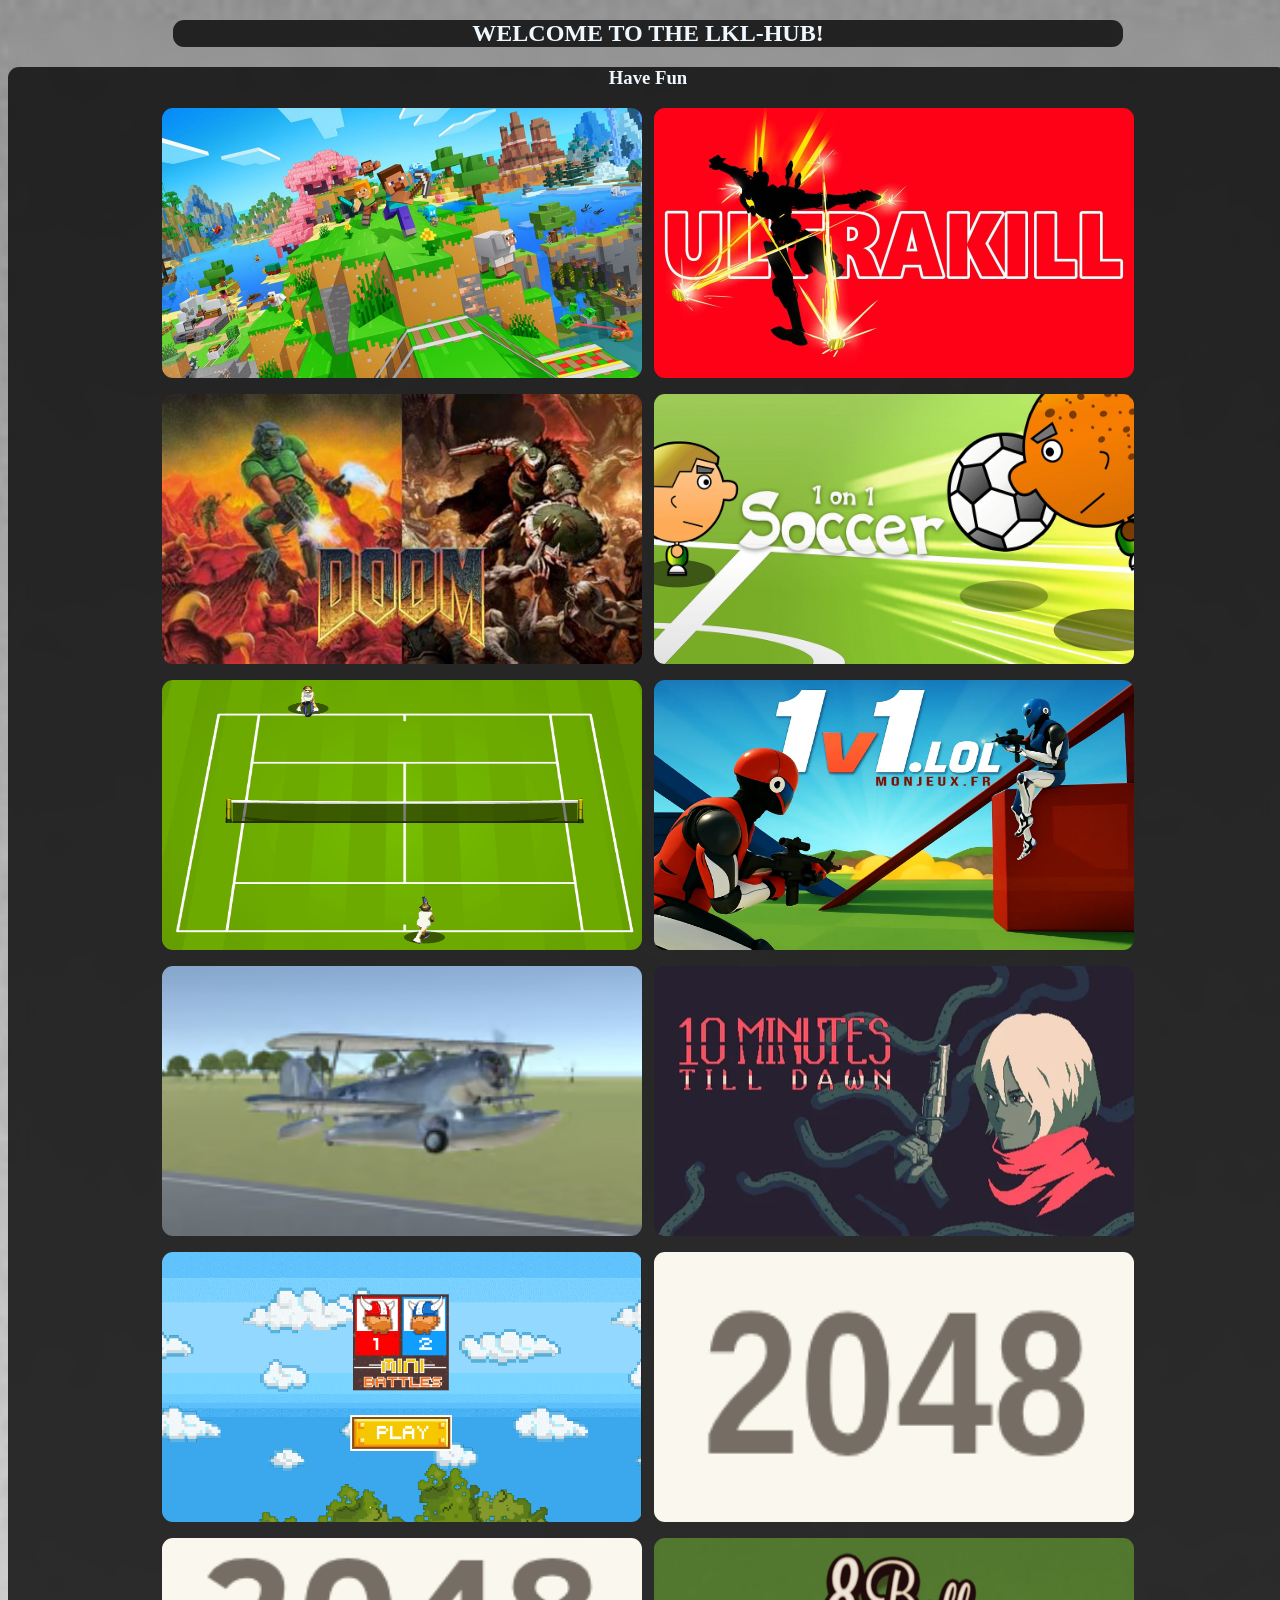
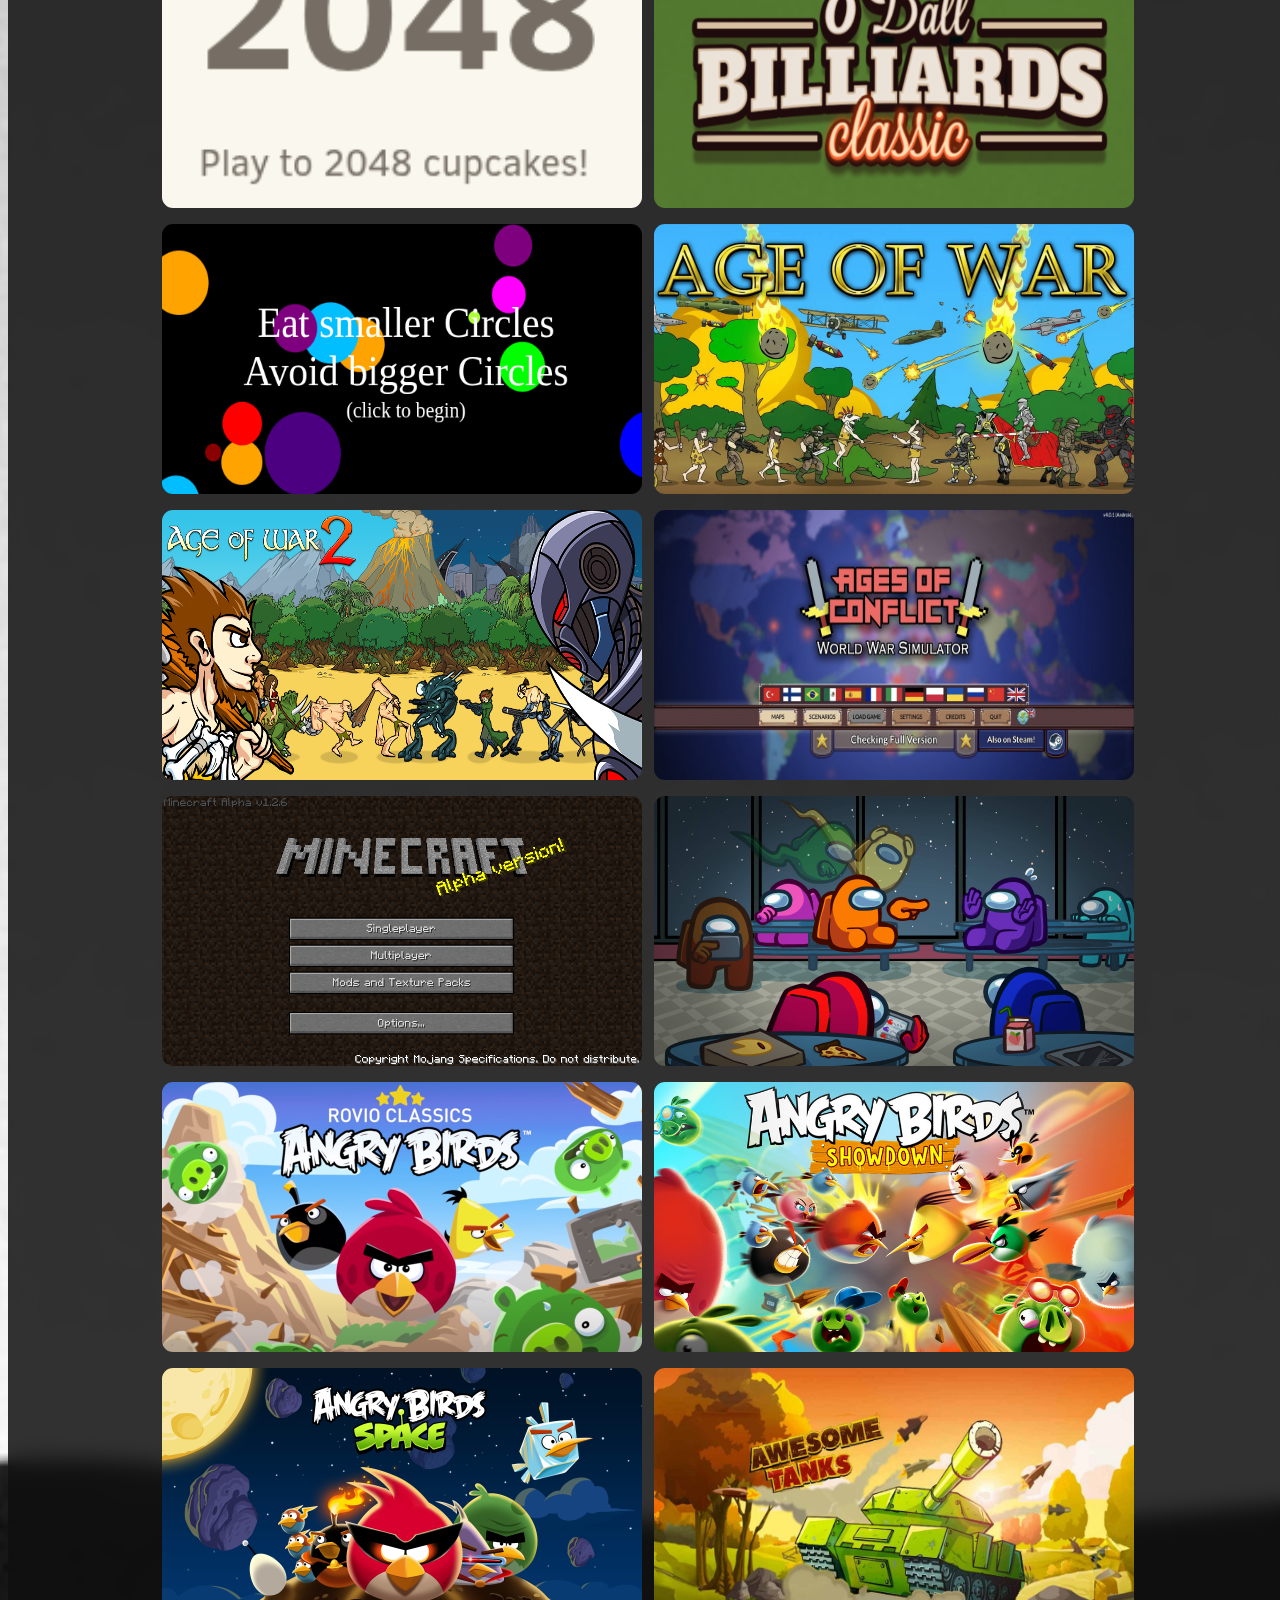
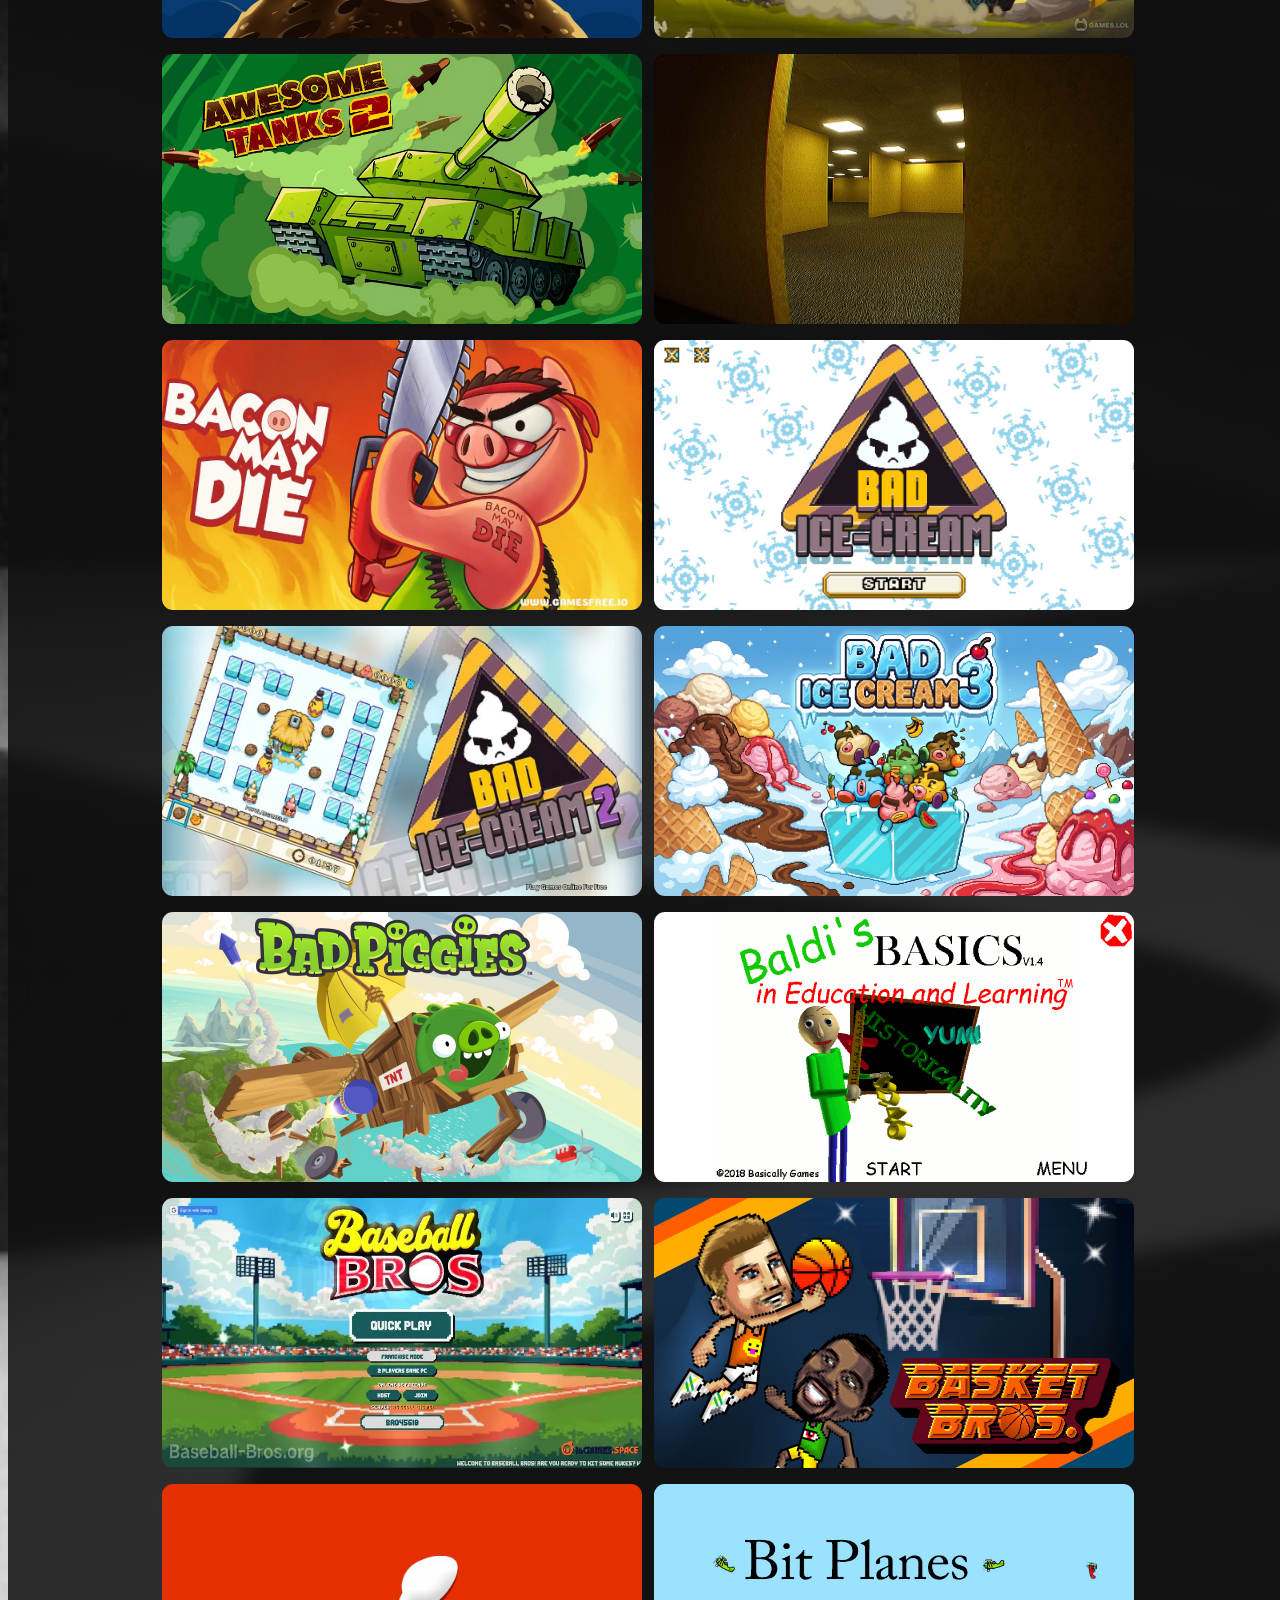
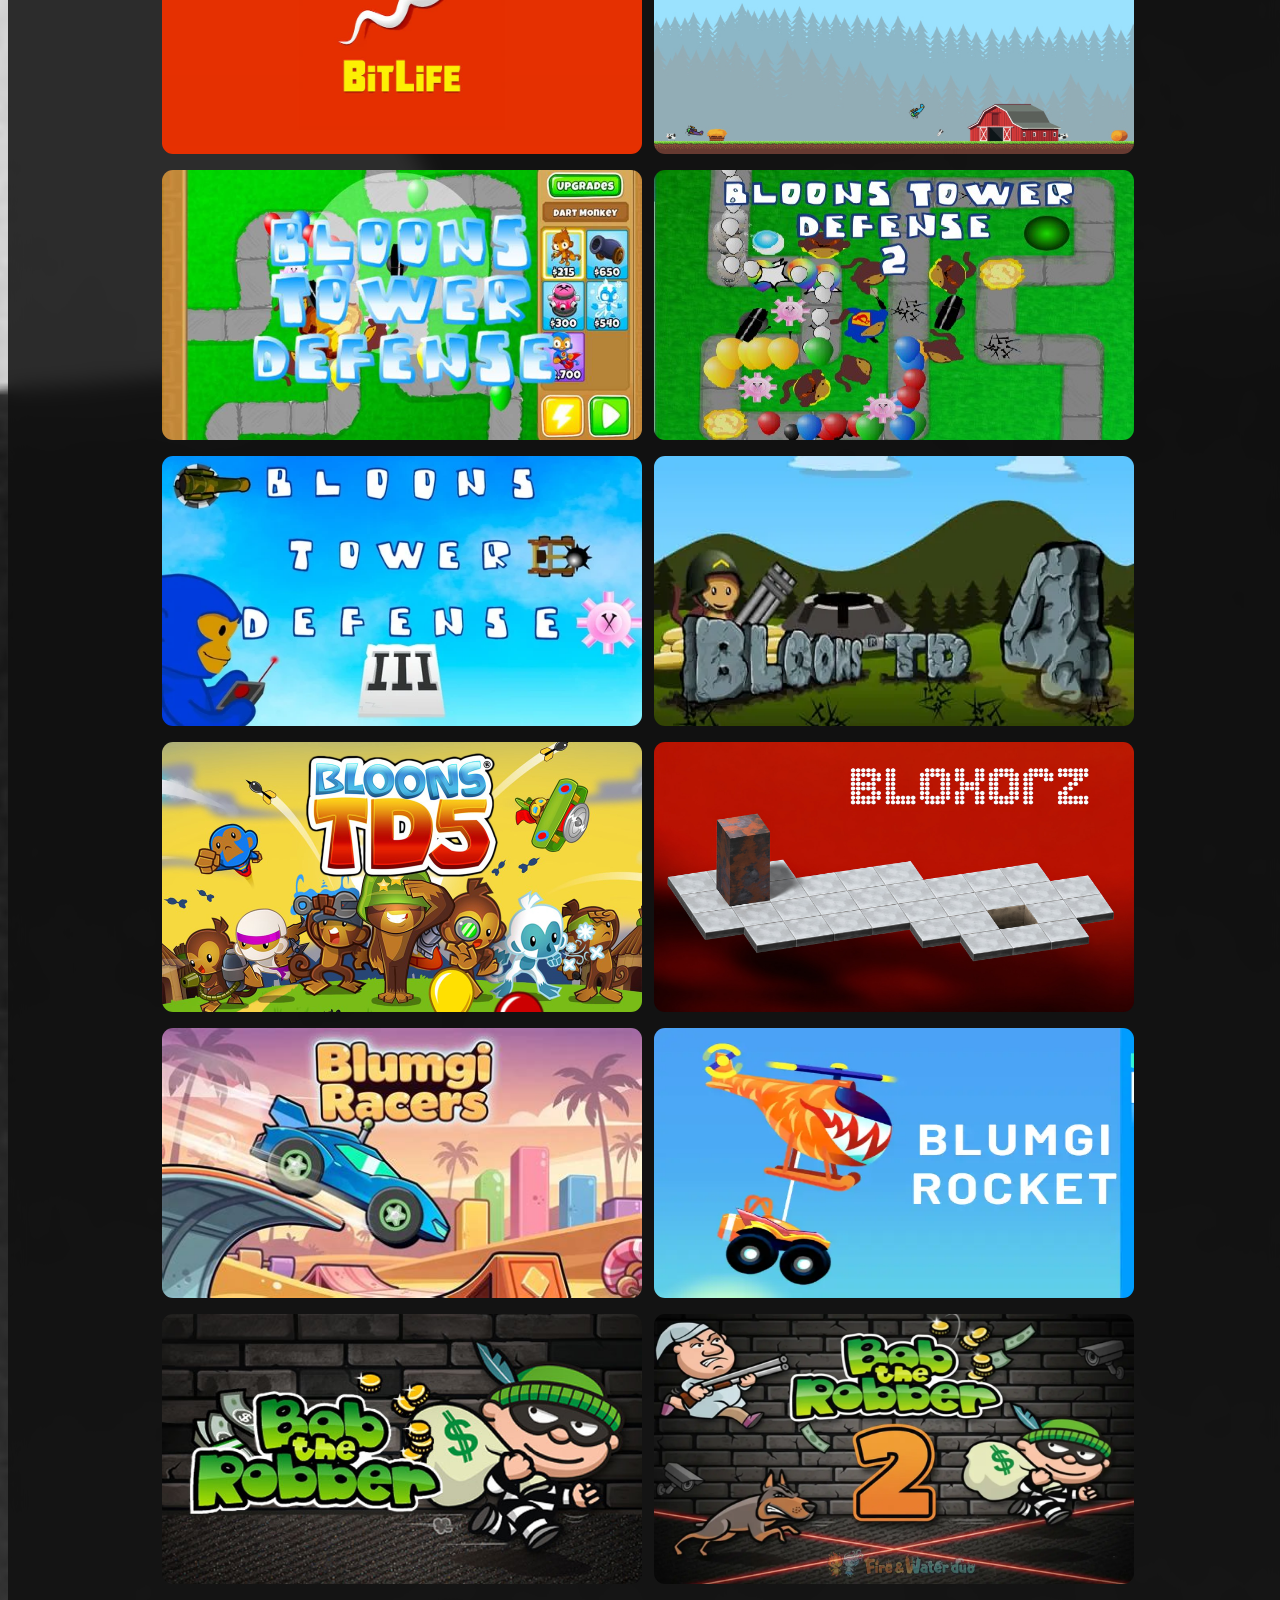
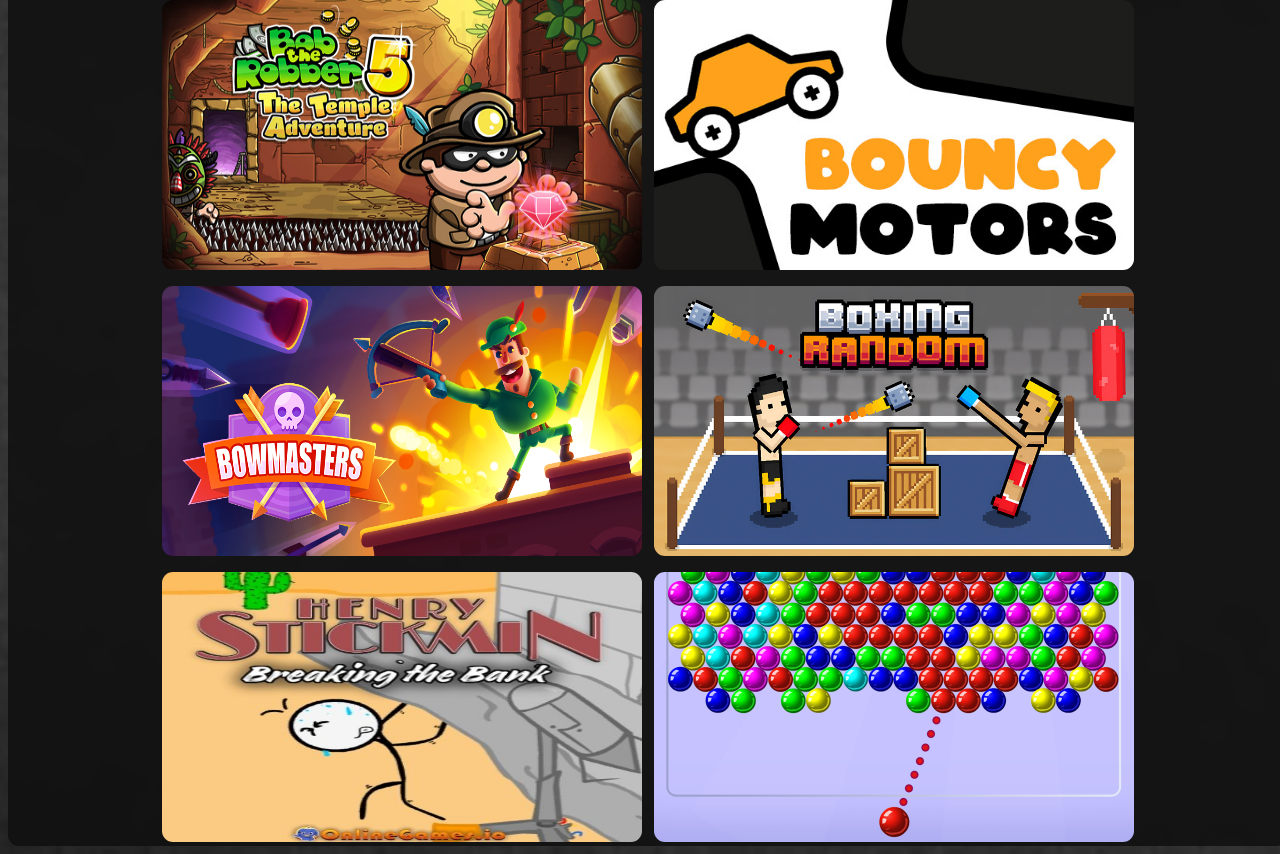
<file: index.html>
<!DOCTYPE html>
<html>

<head>
    <link rel="icon"
        href="Content/icons8-play-96.png">
    <title>
        LKL-Hub
    </title>
    <link rel="stylesheet" href="./css/style.css">
</head>

<body>
    <header>
        <h2>
           WELCOME TO THE LKL-HUB!
        </h2>
    </header>
    <main>
        <h3>
        Have Fun
        </h3>
        <div class="jogos">
        <div id="minecraft">
            <a href="./Games/EaglercraftX_1.8_u53_WASM-GC_Offline.html">
                <img class="img" src="Content/minecraft-promo-art-3468634858.jpg" alt="minecraft" width="480" height="270">
            </a>
        </div>
        <div id="ultraK">
            <a href="./Games/ultrakill.html">
                <img class="img" src="Content/ultrakill-game-artwork-pok485vm1n42c45y-2017304953.jpg" alt="ultraK" width="480" height="270">
            </a>
        </div>
        <div id="doom">
            <a href="./Games/OfflineDoom.html">
                <img class="img" src="Content/OIP-2093677560.jpg" alt="doom" width="480" height="270">
            </a>
        </div>
        <div id="1on1soccer">
            <a href="./Games/1on1soccer.html">
                <img class="img" src="./Content/1-tegen-1-voetbal-446160005.webp" alt="1on1soccer" width="480" height="270">
            </a>
        </div>
        <div id="1on1tennis">
            <a href="./Games/1on1tennis.html">
                <img class="img" src="./Content/Captura_de_tela_20260805_120016.png" alt="Tennis" width="480" height="270">
            </a>
        </div>
        <div id="1v1lol">
            <a href="./Games/1v1.lol.html">
                <img class="img" src="./Content/1v1-lol-Preview-3369514699.webp" alt="1v1lol" width="480" height="270">
            </a>
        </div>
        <div id="3dflight">
            <a href="./Games/3Dflightsimulator.html">
                <img class="img" src="./Content/3d-flight-simulator.jpg" alt="3dflight" width="480" height="270">
            </a>
        </div>
        <div id="10minutestilldawn">
            <a href="./Games/10minutestilldawn.html">
                <img class="img" src="./Content/10-minutes-till-dawn_cover-2830797292.webp" alt="10minutestilldawn" width="480" height="270">
            </a>
        </div>
        <div id="12minibattles">
            <a href="./Games/12minibattles.html">
                <img class="img" src="./Content/Captura_de_tela_20260805_121925.png" alt="12minibattles" width="480" height="270">
            </a>
        </div>
        <div id="2048">
            <a href="./Games/2048.html">
                <img class="img" src="./Content/2048.png" alt="2048" width="480" height="270">
            </a>
        </div>
        <div id="2048cupcakes">
            <a href="./Games/2048cupcakes.html">
                <img class="img" src="./Content/2048cupcakes.png" alt="2048cupcakes" width="480" height="270">
            </a>
        </div>
        <div id="8ballclassic">
            <a href="./Games/8ballclassic.html">
                <img class="img" src="./Content/8ballclassic.png" alt="8ballclassic" width="480" height="270">
            </a>
        </div>
        <div id="agarioLite">
            <a href="./Games/agariolite.html">
                <img class="img" src="./Content/agarioLite.png" alt="agariolite" width="480" height="270">
            </a>
        </div>
        <div id="ageofwar">
            <a href="./Games/ageofwar.html">
                <img class="img" src="./Content/age-of-war-game-cover-4208549509.webp" alt="ageofwar" width="480" height="270">
            </a>
        </div>
        <div id="ageofwar2">
            <a href="./Games/ageofwar2.html">
                <img class="img"  src="./Content/ageofwar2.png" alt="ageofwar2" width="480" height="270">
            </a>
        </div>
        <div id="agesofconflict">
            <a href="./Games/agesofconflict.html">
                <img class="img" src="./Content/ages-of-conflict-40110-2-1157078151.jpg" alt="agesofconflict" width="480" height="270">
            </a>
        </div>
        <div id="mineaplha">
            <a href="./Games/Alpha_1.2.6.html">
                <img class="img" src="./Content/Alpha_v1.2.6-377800329.png" alt="mineaplha" width="480" height="270">
            </a>
        </div>
        <div id="amongus">
            <a href="./Games/amongus.html">
                <img class="img" src="./Content/among-us.jpg" alt="amongus" width="480" height="270"> 
            </a>
        </div>
        <div id="angrybirds">
            <a href="./Games/angrybirds.html">
                <img class="img" src="./Content/Rovio-Classics-Angry-Birds.jpg" alt="angrybirds" width="480" height="270">
            </a>
        </div>
        <div id="angrybirdsshowdown">
            <a href="./Games/angrybirdsshowdown.html">
                <img class="img" src="./Content/angry-birds-showdown-872878435.jpg" alt="angrybirdsshowdown" width="480" height="270">
            </a>
        </div>
        <div id="angrybirdsspace">
            <a href="./Games/angrybirdsspace.html">
                <img class="img" src="./Content/angrybirdsspace.jpg" alt="angrybirdsspace" width="480" height="270">
            </a>
        </div>
        <div id="awesometanks">
            <a href="./Games/awesometanks.html">
                <img class="img" src="./Content/awesome-tanks-pc-full-version-188963350.jpg" alt="awesometanks" width="480" height="270">
            </a>
        </div>
        <div id="awesometanks2">
            <a href="./Games/awesometanks2.html">
                <img class="img" src="./Content/awesome-tanks-2.jpg" alt="awesometanks2" width="480" height="270">
            </a>
        </div>
        <div id="backrooms">
            <a href="./Games/backrooms.html">
                <img class="img" src="./Content/backrooms.jpg" alt="backrooms" width="480" height="270">
            </a>
        </div>
        <div id="baconmaydie">
            <a href="./Games/baconmaydie.html">
                <img class="img" src="./Content/Bacon-May-Die-Online-4058604016.webp" alt="baconmaydie" width="480" height="270">
            </a>
        </div>
        <div id="badicecream">
            <a href="./Games/badicecream.html">
                <img class="img" src="./Content/badicecream.jpg" alt="badicecream" width="480" height="270">
            </a>
        </div>
        <div id="badicecream2">
            <a href="./Games/badicecream2.html">
                <img class="img" src="./Content/badicecream2.webp" alt="badicecream2" width="480" height="270">
            </a>
        </div>
        <div id="badicecream3">
            <a href="./Games/badicecream3.html">
                <img class="img" src="./Content/badicecream3.jpg" alt="badicecream3" width="480" height="270">
            </a>
        </div>
        <div id="badpiggies">
            <a href="./Games/badpiggies.html">
                <img class="img" src="./Content/badpiggies.jpg" alt="badpiggies" width="480" height="270">
            </a>
        </div>
        <div id="baldisbasic">
            <a href="./Games/baldisbasics.html">
                <img class="img" src="./Content/baldisbasic.png" alt="baldisbasic" width="480" height="270">
            </a>
        </div>
        <div id="baseballbros">
            <a href="./Games/baseballbros.html">
                <img class="img" src="./Content/baseball-bros-gameplay-2-2470878743.jpg" alt="baseballbros" width="480" height="270">
            </a>
        </div>
        <div id="basketbros">
            <a href="./Games/basketbros.html">
                <img class="img" src="./Content/basketbros_16x9-cover-2687137011.jpg" alt="basketbros" width="480" height="270">
            </a>
        </div>
        <div id="bitlife">
            <a href="./Games/bitlife.html">
                <img class="img" src="./Content/bitlife_logo-278327389.jpg" alt="bitlife" width="480" height="270">
            </a>
        </div>
        <div id="bitplanes">
            <a href="./Games/bitplanes.htm">
                <img class="img" src="./Content/bitplanes.jpg" alt="bitplanes" width="480" height="270">
            </a>
        </div>
        <div id="bloonsTD">
            <a href="./Games/bloonsTD.html">
                <img class="img" src="./Content/bloonstd1-2098235040.jpg" alt="bloonsTD" width="480" height="270">
            </a>
        </div>
        <div id="bloonsTD2">
            <a href="./Games/bloonsTD2.html">
                <img class="img" src="./Content/bloonstd2.jpg" alt="bloonsTD2" width="480" height="270">
            </a>
        </div>
        <div id="bloonsTD3">
            <a href="./Games/bloonsTD3.html">
                <img class="img" src="./Content/bloonstd3.webp" alt="bloonsTD3" width="480" height="270">
            </a>
        </div>
        <div id="bloonsTD4">
            <a href="./Games/bloonsTD4.html">
                <img class="img" src="./Content/bloonstd4.webp" alt="bloonsTD4" width="480" height="270">
            </a>
        </div>
        <div id="bloonsTD5">
            <a href="./Games/bloonsTD5.html">
                <img class="img" src="./Content/bloonstd5.jpg" alt="bloonsTD4" width="480" height="270">
            </a>
        </div>
        <div id="bloxorz">
            <a href="./Games/bloxorz.html">
                <img class="img" src="./Content/bloxorz_xl-3065138152.jpg" alt="bloxorz" width="480" height="270">
            </a>
        </div>
        <div id="blumgiracers">
            <a href="./Games/blumgiracers.html">
                <img class="img" src="./Content/blumgiracers.jpg" alt="blumgiracers" width="480" height="270">  
            </a>
        </div>
        <div id="blumgirocket">
            <a href="./Games/blumgirocket.html">
                <img class="img" src="./Content/blumgirockets.webp" alt="blumgirocket" width="480" height="270">
            </a>
        </div>
        <div id="bobtherobber">
            <a href="./Games/bobtherobber.html">
                <img class="img" src="./Content/bob-the-robber-1684083810.jpg" alt="bobtherobber" width="480" height="270">
            </a>
        </div>
        <div id="bobtherobber2">
            <a href="./Games/bobtherobber2.html">
                <img class="img" src="./Content/Bob-the-Robber-2-838148134.webp" alt="bobtherobber2" width="480" height="270">
            </a>
        </div>
        <div id="bobtherobber5">
            <a href="./Games/bobtherobber5.html">
                <img class="img" src="./Content/bob-the-robber-5-temple-adventure-2933176534.png" alt="bobtherobber5" width="480" height="270">
            </a>
        </div>
        <div id="bouncymotors">
            <a href="./Games/bouncymotors.html">
                <img class="img" src="./Content/bouncymotors.jpg" alt="bouncymotors" width="480" height="270">
            </a>
        </div>
        <div id="bowmasters">
            <a href="./Games/bowmasters.html">
                <img class="img" src="./Content/bowmaster.png" alt="bowmasters" width="480" height="270">
            </a>
        </div>
        <div id="boxingrandom">
            <a href="./Games/boxingrandom.htm">
                <img class="img" src="./Content/boxing-random-1205035760.jpg" alt="boxingrandom" width="480" height="270">
            </a>
        </div>
        <div id="breakingthebank">
            <a href="./Games/breakingthebank.html">
                <img class="img" src="./Content/Stickmin-Breaking-the-Bank-4161614185.jpg" alt="breakingthebank" width="480" height="270">
            </a>
        </div>
        <div id="bubbleshooter">
            <a href="./Games/bubbleshooter.html">
                <img class="img" src="./Content/Bubble-Shooter-Original-best-bubble-shooters-for-Android-3406386854.jpg" alt="bubbleshooter" width="480" height="270">
            </a>
        </div>
        </div>
    </main>
</body>
</html>
</file>
<file: css/style.css>
body {
    background-image: url(../Content/black-and-white-1920x1080-21293-1984047221.jpg);
    background-size: cover;
    background-position: center;
    min-height: 100vh;
    min-width: 100vw;
    background-repeat: no-repeat;
    backdrop-filter: blur(10px);
}
header {
    color: aliceblue;
    background-color: #101010da;
    text-align: center;
    border-radius: 11px;
    max-width: 950px;
    margin: auto;
    backdrop-filter: blur(10px);
}
main {
    background-color: #101010da;
    color: aliceblue;
    text-align: center;
    border-radius: 11px;
    backdrop-filter: blur(10px);
}
.areaSup {
    color: aliceblue;
    text-align: center;
}
.img {
    border-radius: 11px;
    max-width: 100%;
    max-height: auto;
}
.jogos {
    display: flex;
    justify-content: center;
    gap: 12px;
    flex-wrap: wrap;
}
</file>
